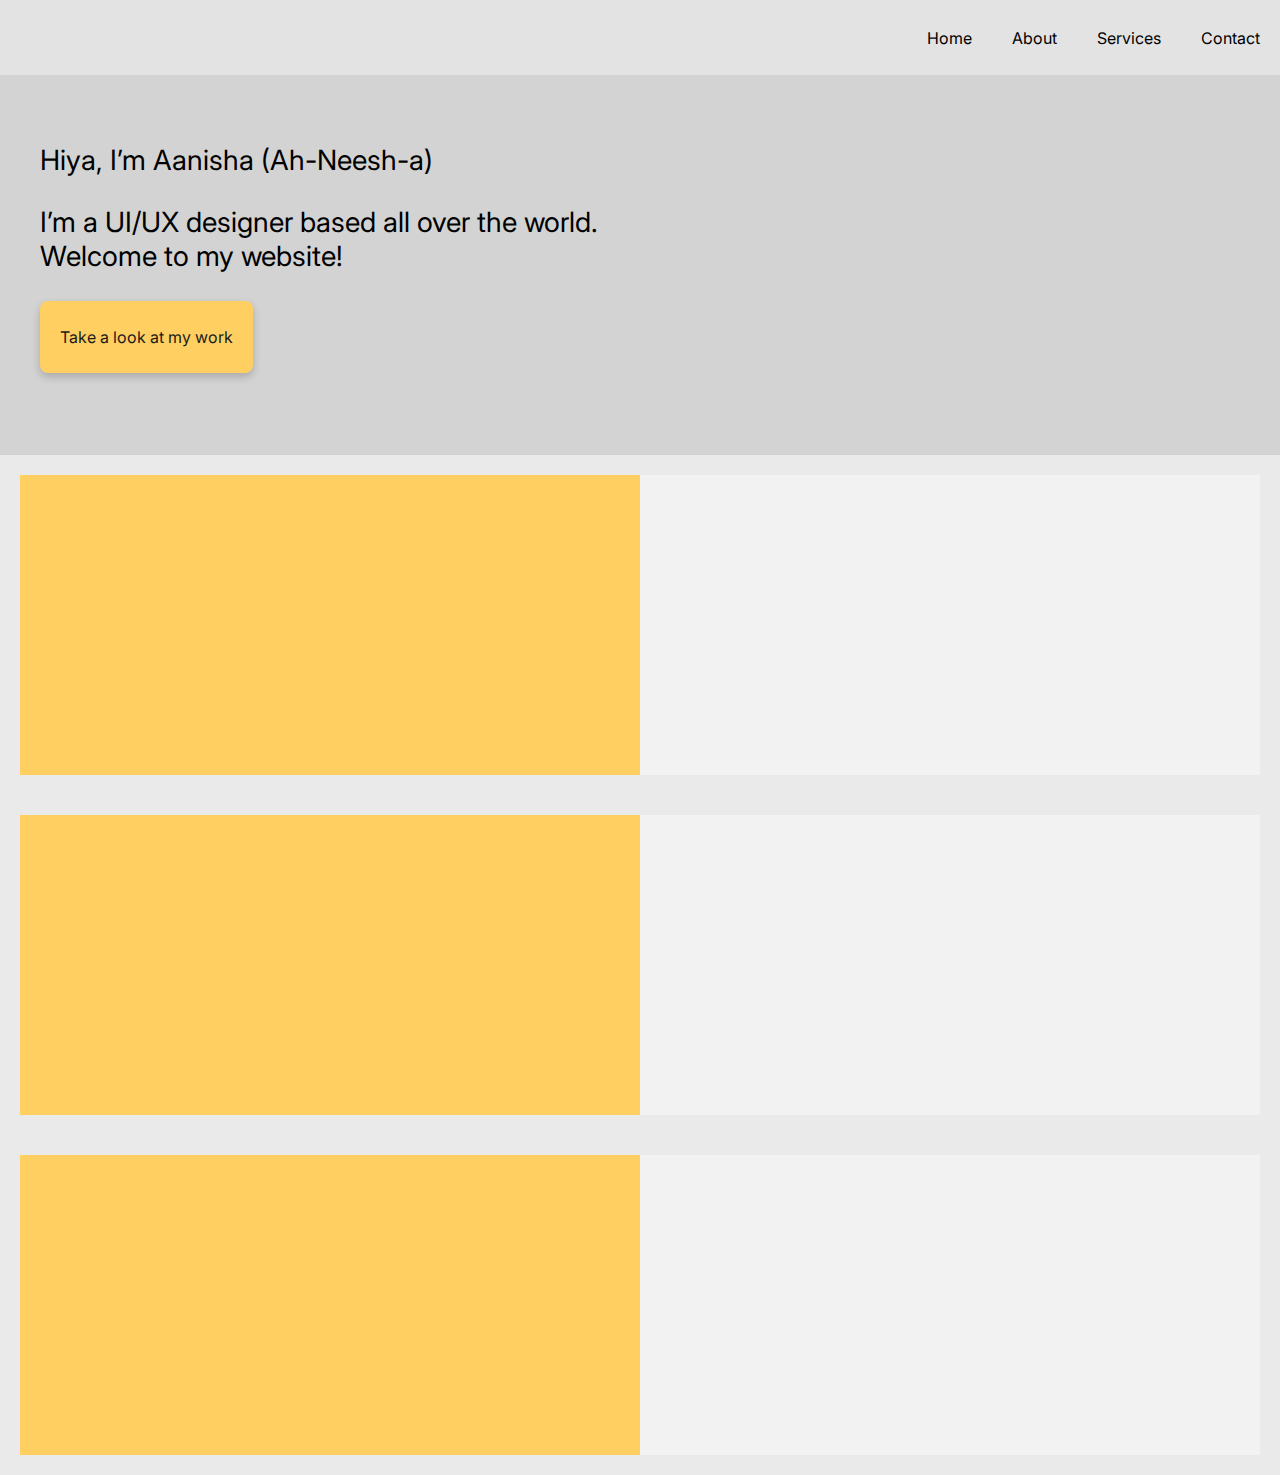
<file: index.html>
<!DOCTYPE html>
<html>
    <head>
        <title>My webpage</title>
        <link rel="stylesheet" href="style.css">
        <link href="https://fonts.googleapis.com/css2?family=Inter:wght@400;600;700&display=swap" rel="stylesheet">

    </head>

    <body>
        <div class="hoeportfolio">
            <div class="header">
                <div class="right-text-container">
                    <span>Home</span>
                    <span>About</span>
                    <span>Services</span>
                    <span>Contact</span>
                </div>                  
            </div>
            <div class="hero">
                <p>Hiya, I’m Aanisha (Ah-Neesh-a)</p>
                <p>I’m a UI/UX designer based all over the world. <br> Welcome to my website!</p>
                <div class="button">
                    <p>Take a look at my work</p>
                </div>
            </div>
            <div class="invisiblebox1">
                <div class="yellowbox"></div>
            </div>
            <div class="invisiblebox2">
                <div class="yellowbox"></div>
            </div>
            <div class="invisiblebox3">
                <div class="yellowbox"></div>
            </div>
        
        </div>
    </body>

</html>
</file>
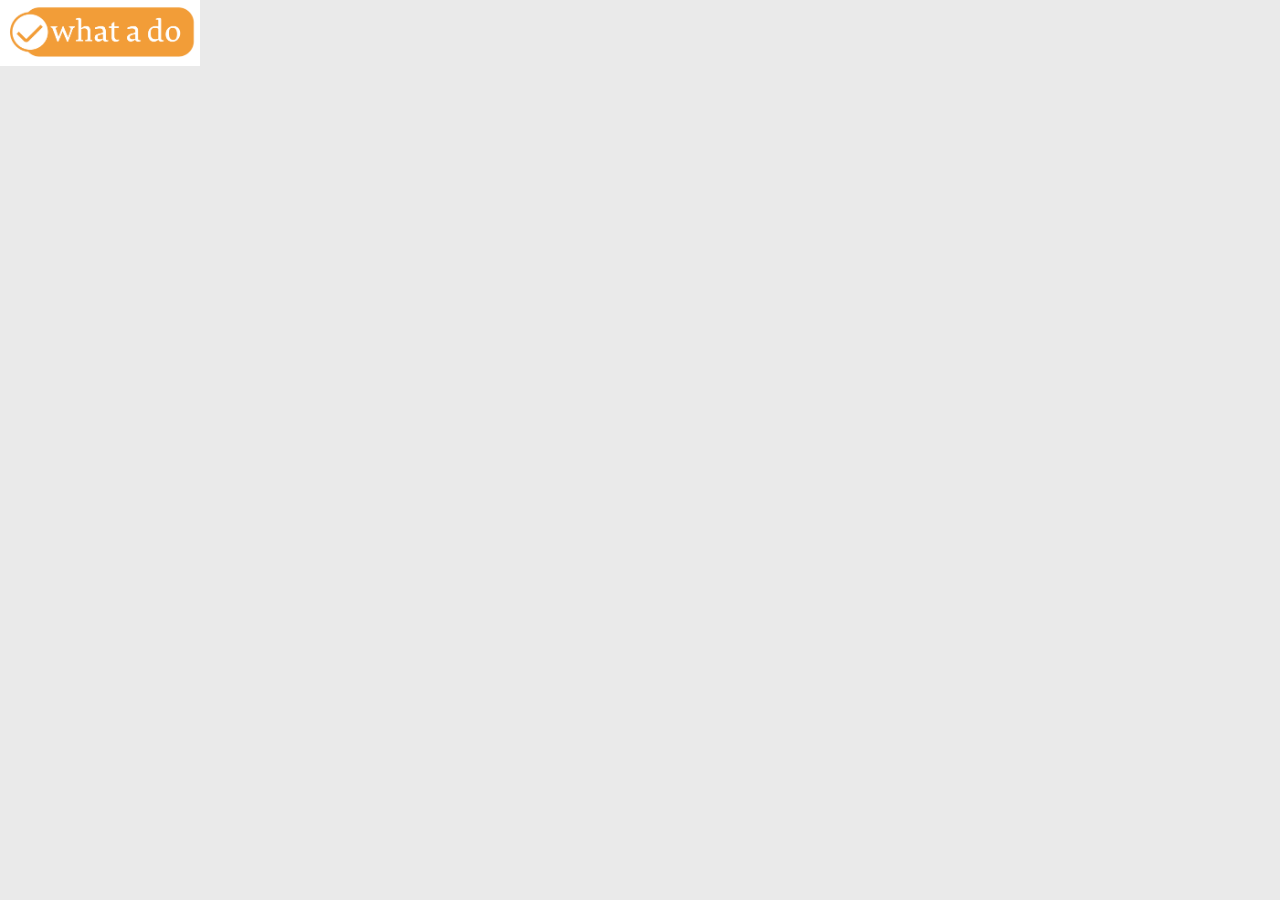
<file: foo.html>
<!DOCTYPE html>
<html>
    <head>
        <title>My webpage</title>
        <link href="https://cdn.jsdelivr.net/npm/bootstrap@5.3.3/dist/css/bootstrap.min.css" rel="stylesheet" integrity="sha384-QWTKZyjpPEjISv5WaRU9OFeRpok6YctnYmDr5pNlyT2bRjXh0JMhjY6hW+ALEwIH" crossorigin="anonymous">
        <link rel="stylesheet" href="style.css">
    </head>

    <body>
        <img src="logo.png" alt="Girl in a jacket" width="200px">

        <!-- <div id="Header">
            <div id="TopHeader">
                <div id="logo" class="TopHeaderItem"></div>
                <div id="search" class="TopHeaderItem">
                    <div class="box">hello</div>
                    <div class="box"></div>
                    <div class="box"></div>
                </div>
                <div id="account" class="TopHeaderItem"></div>
            </div>
            <div id="BottomHeader">

            </div>
        </div> -->
    </body>

</html>
</file>
<file: style.css>
div
{
    /* padding: 10px; */
}

html, body
{
    margin: 0px;
    padding: 0px;
    height: 100%;
    background-color: rgb(234, 234, 234);
}

.hoeportfolio
{
    display: flex;
    flex-direction: column;
}

.header
{
    height: 75px;
    background-color:#E3E3E3;
    display: flex;
    flex-direction: row-reverse;
    align-items: center;
    justify-content: space-between;
}

.right-text-container {
    display: flex;
    justify-content: flex-end;  /* Aligns content to the right */
    gap: 40px;                  /* Equal spacing between items */
    padding-right: 20px; 
    font-family: 'inter', sans-serif; 
    font-weight: 400;
  }
  

.hero
{
    height: 300px;
    background-color:lightgray; 
    padding: 40px;
    font-family: 'inter', sans-serif;
    font-size: 28px;

}

.button
{
    background-color: #FFD061;
    color: rgb(26, 26, 26);
    border: none;
    padding: 10px 20px;
    font-size: 16px;
    display: inline-block;
    border-radius: 8px;
    font-family: 'Inter', sans-serif;
    box-shadow: 0 4px 8px rgba(0, 0, 0, 0.2);
    transition: 0.3s;
  }
  
  .my-button:hover {
    background-color: #f49426;
  }

.invisiblebox1
{
    margin: 20px;
    height: 300px;
    background-color:#f2f2f2; 
}

.yellowbox
{
    height: 300px;
    background-color:#FFD061; 
    width: 50%;
    transition: background-color 0.3s ease;
}

.yellowbox:hover {
    background-color: #f49426;
    outline-color: black;
}

.invisiblebox2
{
    margin: 20px;
    height: 300px;
    background-color:#f2f2f2; 
}

.invisiblebox3
{
    margin: 20px;
    height: 300px;
    background-color:#f2f2f2; 
}
</file>
